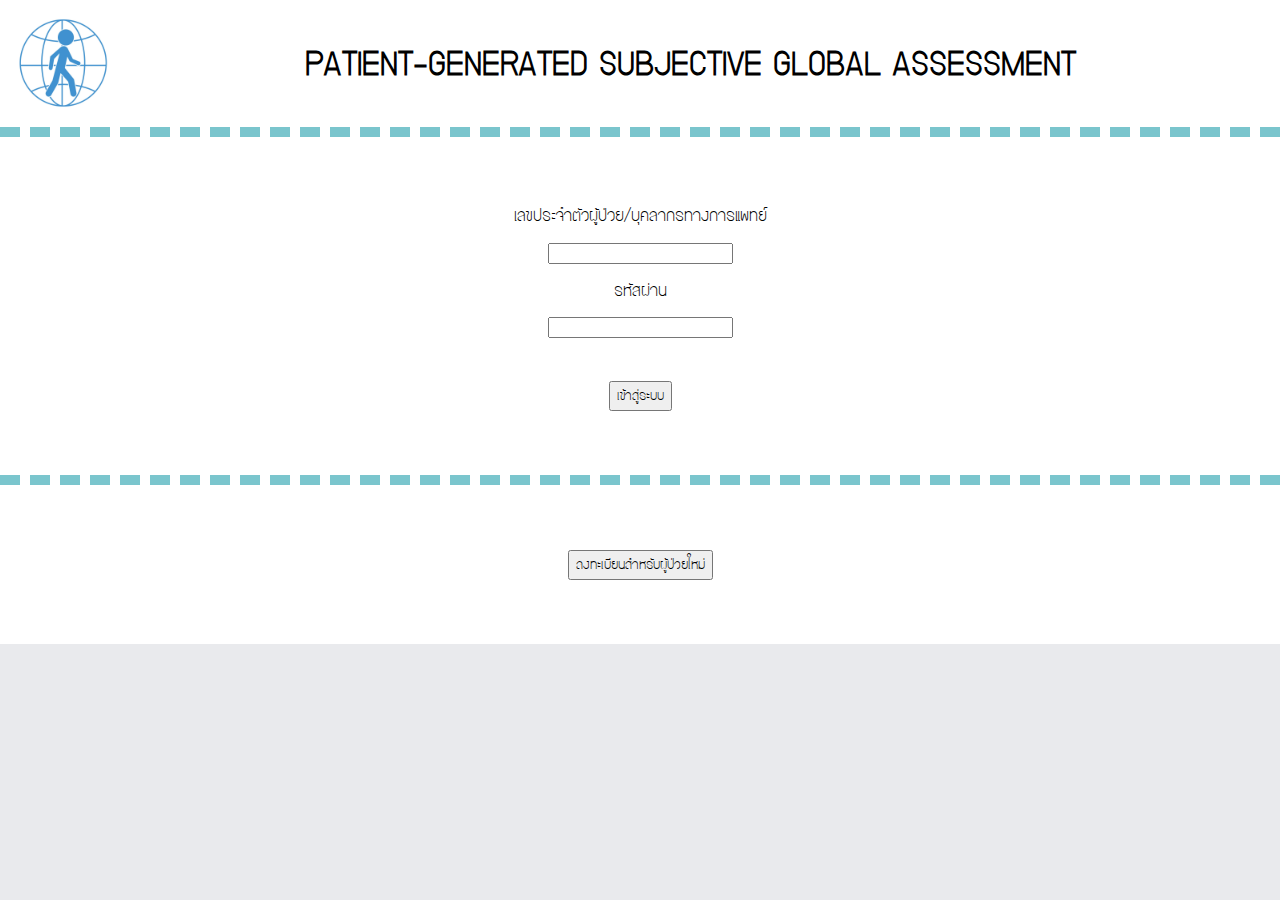
<file: index.html>
<!DOCTYPE html>

<html>

<head>
	<meta http-equiv="content-type" content="text/html; charset=UTF-8">
  <link rel="stylesheet" type="text/css" href="style.css">
  <link rel="shortcut icon" type="image/favicon.ico" href="img/favicon.ico">
	<title>PG-SGA</title>
</head>

<body>
<div class="header">
<img id="logo" src="img/logo.jpg" alt="logo" />
<h1>PATIENT-GENERATED
SUBJECTIVE GLOBAL
ASSESSMENT
</h1>
</div>

<div class="sectionLogin">
<form action="welcomePage.html" method="get" id="currentUserForm">
เลขประจำตัวผู้ป่วย/บุคลากรทางการแพทย์<br>
<input type="text" name="userId">
<br>
รหัสผ่าน<br>
<input type="password" name="userPassword">
</form>
<br>
<button type="submit" form="currentUserForm" value="Submit">เข้าสู่ระบบ</button>
</div>

<div class="footer">
<form action="register.html" method="get" id="newUserForm">
<button type="submit" form="newUserForm" value="Submit">ลงทะเบียนสำหรับผู้ป่วยใหม่</button>
</form>
</div>

</body>

</html>
</file>
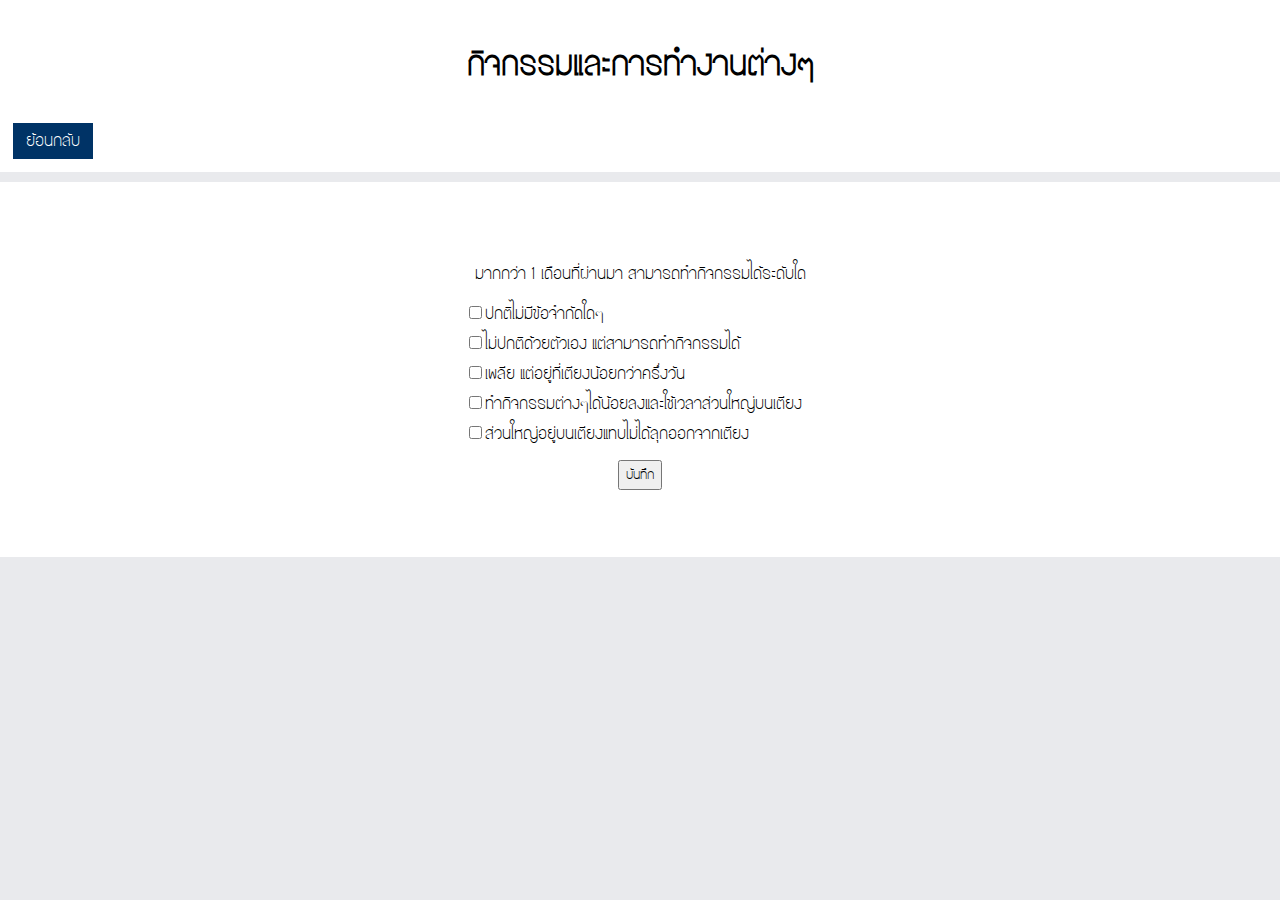
<file: activity.html>
<!DOCTYPE html>

<html>

<head>
  	<meta http-equiv="content-type" content="text/html; charset=UTF-8">
  <link rel="stylesheet" type="text/css" href="style.css">
  <link rel="shortcut icon" type="image/favicon.ico" href="img/favicon.ico">
	<title>PG-SGA</title>
</head>

<body>
<div class="header">
<h1>กิจกรรมและการทำงานต่างๆ
</h1>
<ul id="navigation">
<li class="left"><a href="symptom.html">ย้อนกลับ</a></li>
</ul>
</div>
<div class="sectionForm">
<table align="center">
<td>
<form id="formLayout">
มากกว่า 1 เดือนที่ผ่านมา สามารถทำกิจกรรมได้ระดับใด
</form>

<form>
<input type="checkbox" name="degreeWeight" value="decrease"><label>ปกติไม่มีข้อจำกัดใดๆ</label>
<br>
<input type="checkbox" name="degreeWeight" value="normal"><label>ไม่ปกติด้วยตัวเอง แต่สามารถทำกิจกรรมได้</label>
<br>
<input type="checkbox" name="degreeWeight" value="increase"><label>เพลีย แต่อยู่ที่เตียงน้อยกว่าครึ่งวัน</label>
<br>
<input type="checkbox" name="degreeWeight" value="increase"><label>ทำกิจกรรมต่างๆได้น้อยลงและใช้เวลาส่วนใหญ่บนเตียง</label>
<br>
<input type="checkbox" name="degreeWeight" value="increase"><label>ส่วนใหญ่อยู่บนเตียงแทบไม่ได้ลุกออกจากเตียง</label>
<br>
</form>

</form>
<div class="footer2">
<form method="get" id="currentUserForm">
<button type="submit" form="currentUserForm" value="Submit">บันทึก</button>

</td>
</table>
</div>


</body>

</html>
</file>
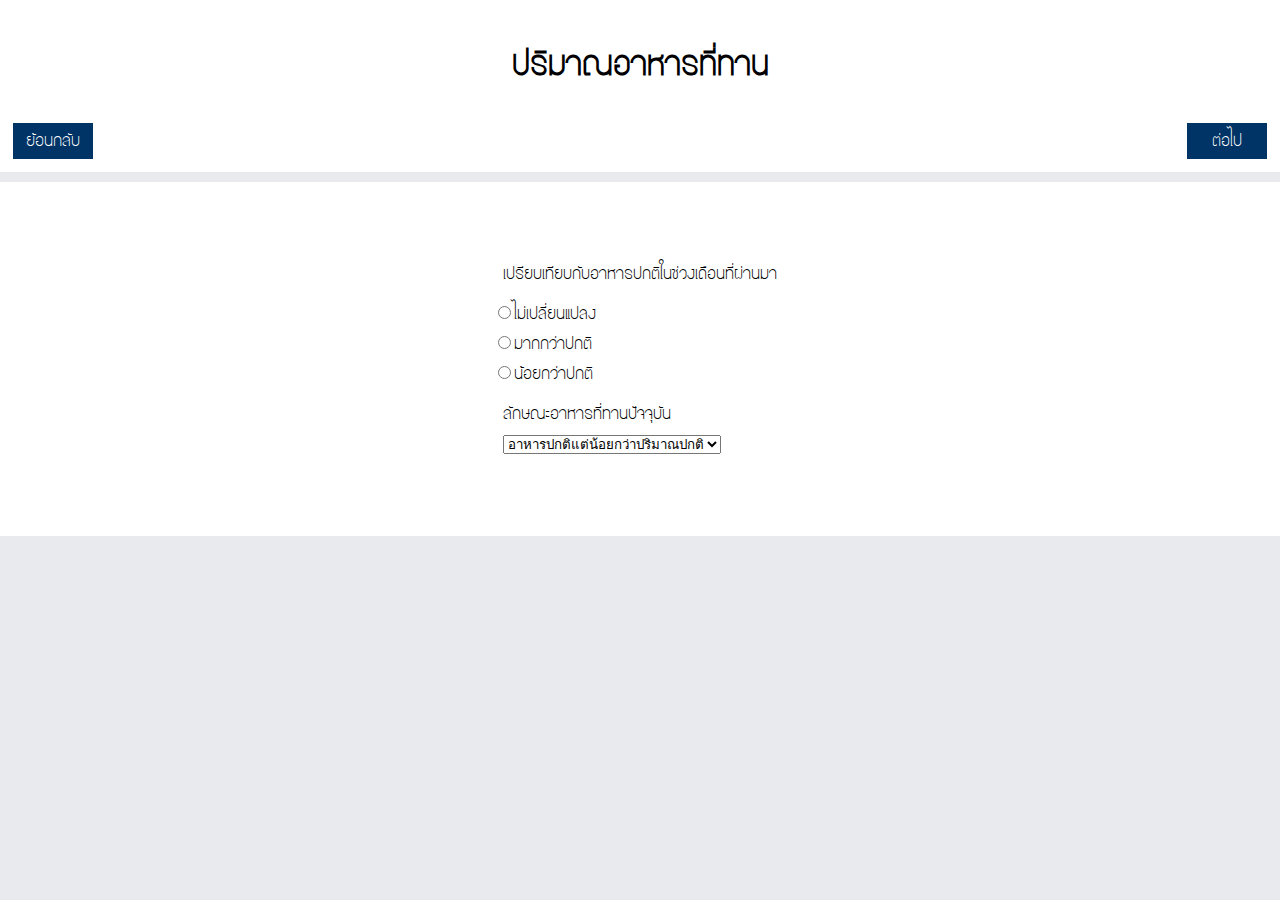
<file: food.html>
<!DOCTYPE html>

<html>

<head>
  	<meta http-equiv="content-type" content="text/html; charset=UTF-8">
  <link rel="stylesheet" type="text/css" href="style.css">
  <link rel="shortcut icon" type="image/favicon.ico" href="img/favicon.ico">
	<title>PG-SGA</title>
</head>

<body>
<div class="header">
<h1>ปริมาณอาหารที่ทาน
</h1>
<ul id="navigation">
<li class="left"><a href="weight.html">ย้อนกลับ</a></li>
<li class="right"><a href="symptom.html">ต่อไป</a></li>
</ul>
</div>
<div class="sectionForm">
<table align="center">
<td>
<form id="formLayout">
เปรียบเทียบกับอาหารปกติในช่วงเดือนที่ผ่านมา
</form>

<form>
<input type="radio" name="degreeWeight" value="decrease"><label>ไม่เปลี่ยนแปลง</label>
<br>
<input type="radio" name="degreeWeight" value="normal"><label>มากกว่าปกติ</label>
<br>
<input type="radio" name="degreeWeight" value="increase"><label>น้อยกว่าปกติ</label>
<br>
</form>

<form id="formLayout">
ลักษณะอาหารที่ทานปัจจุบัน
<br>
 <select name="gender">
    <option value="male">อาหารปกติแต่น้อยกว่าปริมาณปกติ</option>
  </select>
</form>

</td>
</table>
</div>


</body>

</html>
</file>
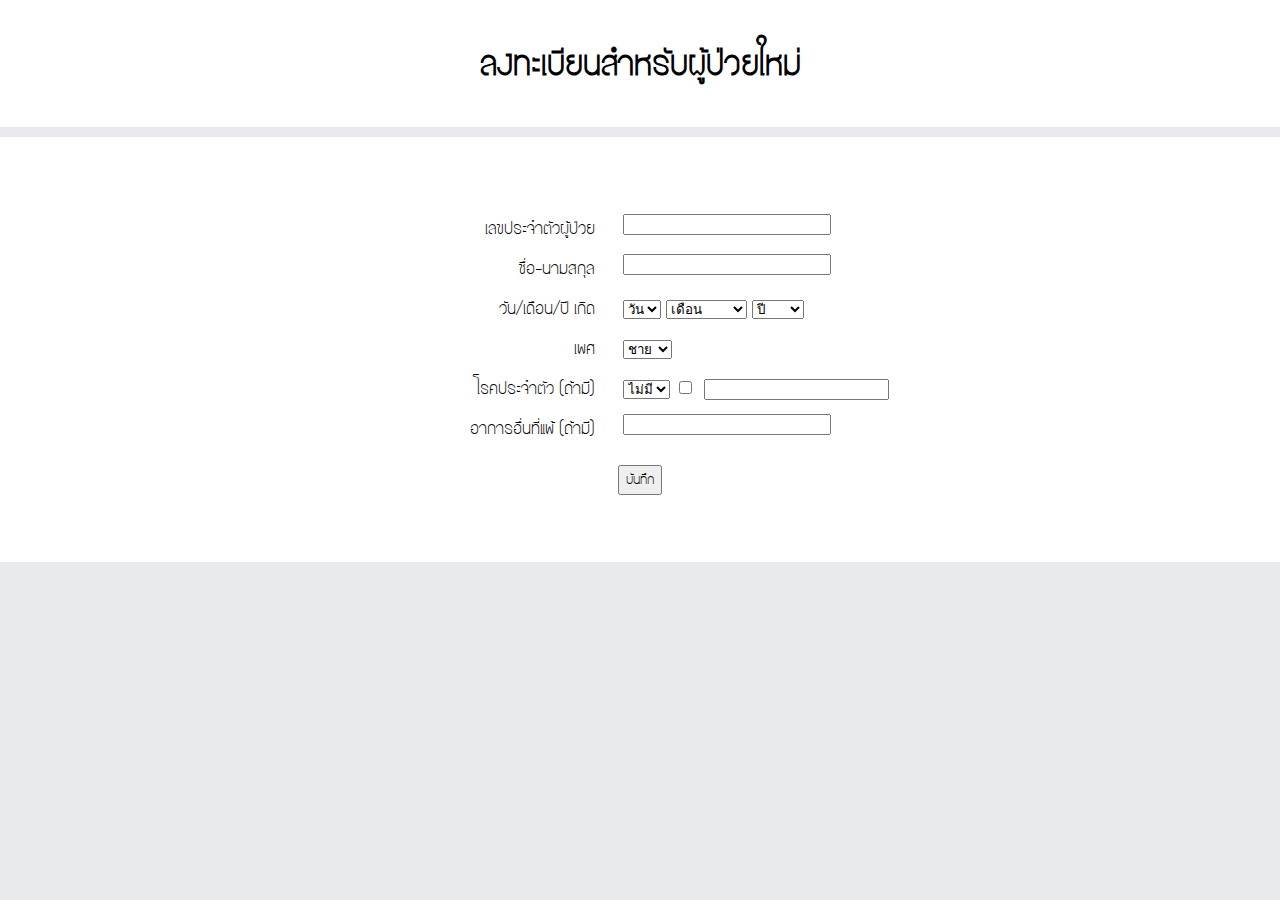
<file: register.html>
<!DOCTYPE html>

<html>

<head>
  	<meta http-equiv="content-type" content="text/html; charset=UTF-8">
  <link rel="stylesheet" type="text/css" href="style.css">
  <link rel="shortcut icon" type="image/favicon.ico" href="img/favicon.ico">
	<title>PG-SGA</title>
</head>

<body>
<div class="header">
<h1>ลงทะเบียนสำหรับผู้ป่วยใหม่
</h1>
</div>
<div class="sectionForm">
<table align="center">
<td><form id="formLayout">
<label>เลขประจำตัวผู้ป่วย</label>
<input type="text" name="weight">
<br>
<label>ชื่อ-นามสกุล</label>
<input type="text" name="height">
<br>
<label>วัน/เดือน/ปี เกิด</label>
 <select name="day">
    <option value="days">วัน</option>
    <option value="one">1</option>
    <option value="two">2</option>
    <option value="three">3</option>
    <option value="four">4</option>
    <option value="five">5</option>
    <option value="six">6</option>
    <option value="seven">7</option>
    <option value="eight">8</option>
    <option value="nine">9</option>
    <option value="nine">10</option>
  </select>
   <select name="gender">
    <option value="male">เดือน</option>
    <option value="female">มกราคม</option>
    <option value="female">กุมภาพันธ์</option>
  </select>
   <select name="gender">
    <option value="male">ปี</option>
    <option value="female">2534</option>
  </select>
<br>
<label>เพศ</label>
 <select name="gender">
    <option value="male">ชาย</option>
    <option value="female">หญิง</option>
  </select>
</form>

<form id="formLayout2">
<label>โรคประจำตัว (ถ้ามี)</label>
 <select name="gender">
    <option value="male">ไม่มี</option>
  </select>
  <input type="checkbox" name="degreeWeight" value="increase">
  <input type="text" name="weight">
</form>
  
<form id="formLayout">
<label>อาการอื่นที่แพ้ (ถ้ามี)</label>
<input type="text" name="weight">
</form>
<div class="footer2">
<form action="welcomePage.html" method="get" id="currentUserForm">
<button type="submit" form="currentUserForm" value="Submit">บันทึก</button>
</form>
</div>
</td>
</table>



</div>



</body>

</html>
</file>
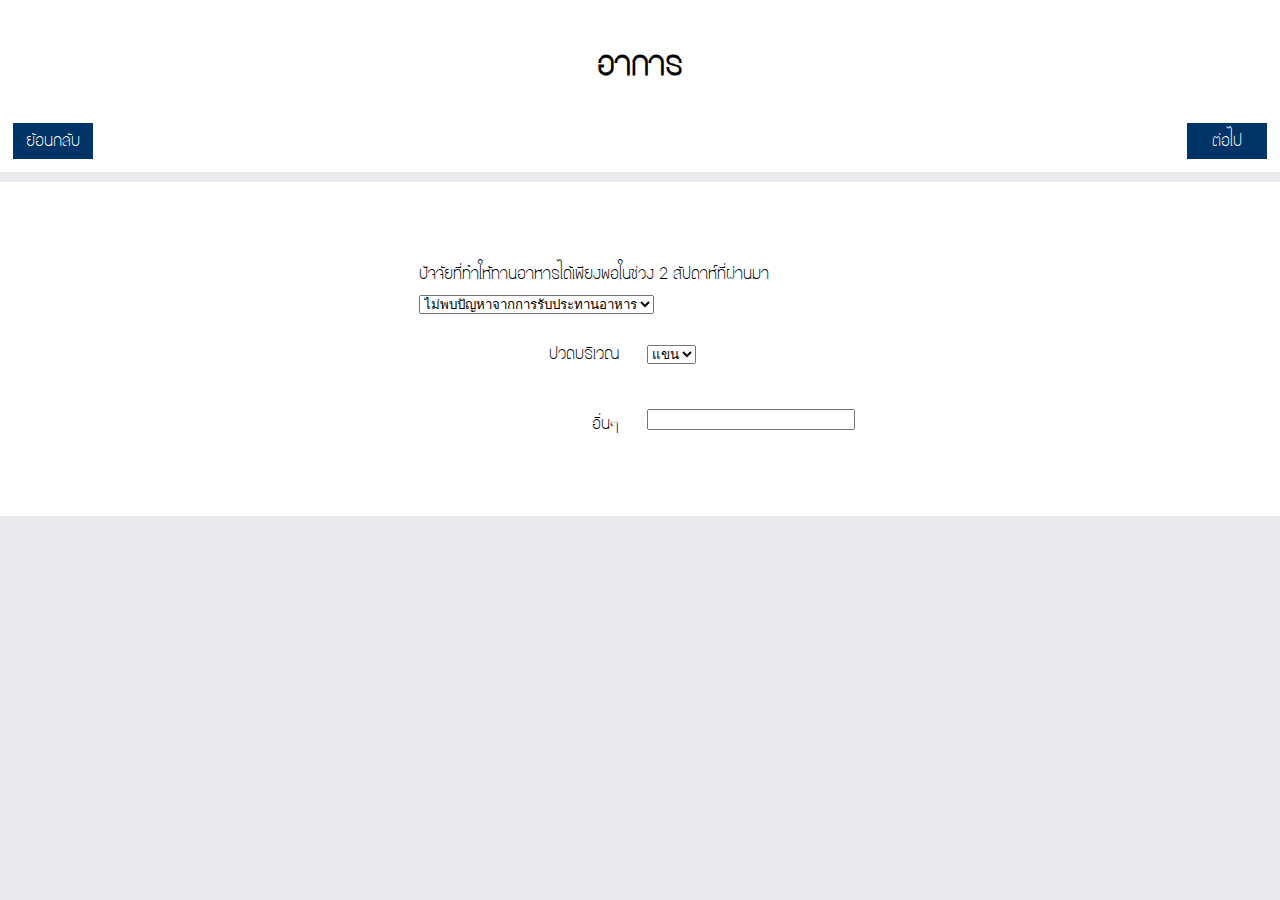
<file: symptom.html>
<!DOCTYPE html>

<html>

<head>
  	<meta http-equiv="content-type" content="text/html; charset=UTF-8">
  <link rel="stylesheet" type="text/css" href="style.css">
  <link rel="shortcut icon" type="image/favicon.ico" href="img/favicon.ico">
	<title>PG-SGA</title>
</head>

<body>
<div class="header">
<h1>อาการ
</h1>
<ul id="navigation">
<li class="left"><a href="food.html">ย้อนกลับ</a></li>
<li class="right"><a href="activity.html">ต่อไป</a></li>
</ul>
</div>
<div class="sectionForm">
<table align="center">
<td>

<form id="formLayout">
ปัจจัยที่ทำให้ทานอาหารได้เพียงพอในช่วง 2 สัปดาห์ที่ผ่านมา
<br>
 <select name="gender">
    <option value="male">ไม่พบปัญหาจากการรับประทานอาหาร</option>
  </select>
</form>

<form id="formLayout">
<label>ปวดบริเวณ</label>
 <select name="gender">
    <option value="male">แขน</option>
  </select>

<br>
<br>
<label>อิ่นๆ</label>
<input type="text" name="1month">
</form>



</td>
</table>
</div>


</body>

</html>
</file>
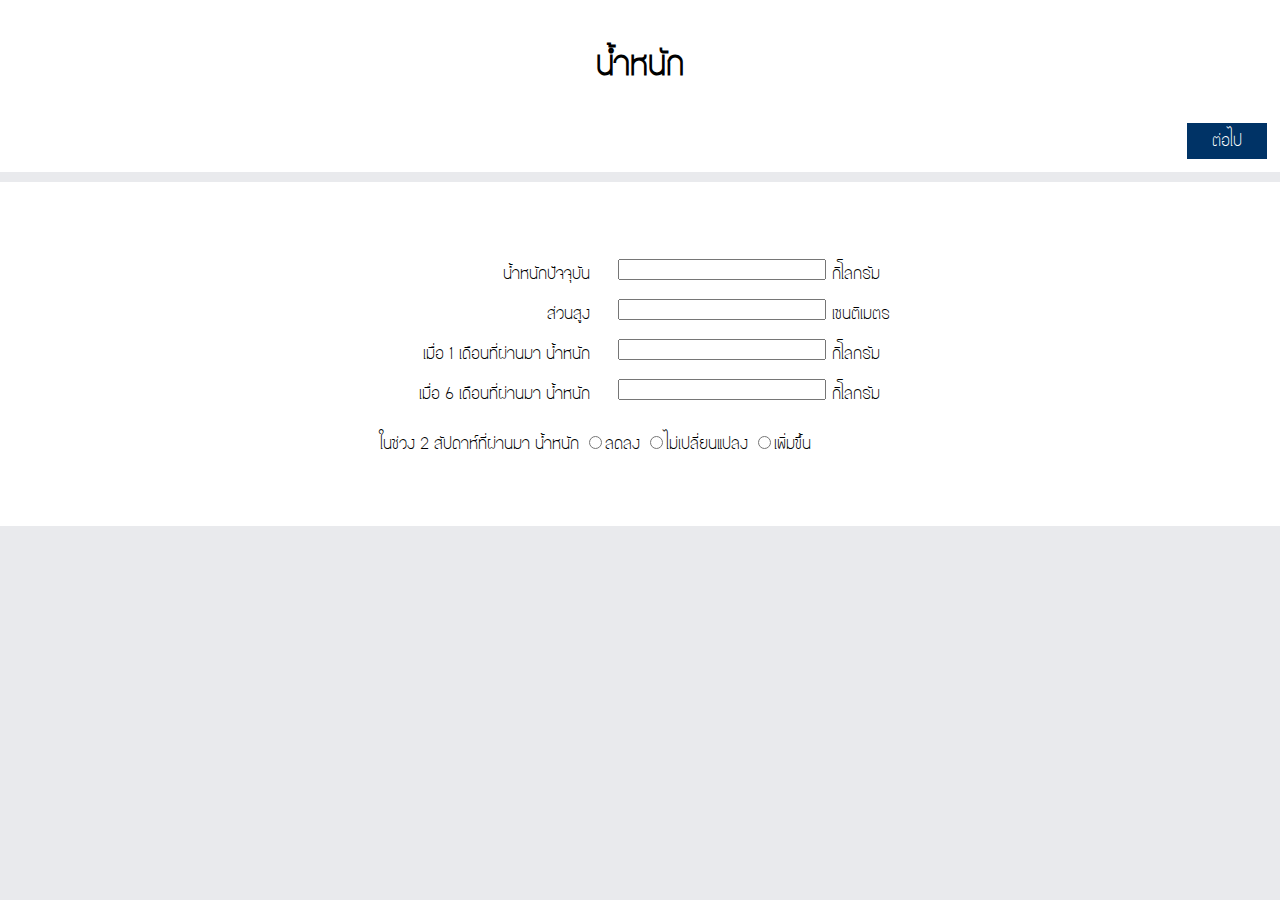
<file: weight.html>
<!DOCTYPE html>

<html>

<head>
  	<meta http-equiv="content-type" content="text/html; charset=UTF-8">
  <link rel="stylesheet" type="text/css" href="style.css">
  <link rel="shortcut icon" type="image/favicon.ico" href="img/favicon.ico">
	<title>PG-SGA</title>
</head>

<body>
<div class="header">
<h1>น้ำหนัก
</h1>
<ul id="navigation">
<li class="right"><a href="food.html">ต่อไป</a></li>
</ul>
</div>
<div class="sectionForm">
<table align="center">
<td><form id="formLayout">
<label>น้ำหนักปัจจุบัน</label>
<input type="text" name="weight"> กิโลกรัม
<br>
<label>ส่วนสูง</label>
<input type="text" name="height"> เซนติเมตร
<br>
<label>เมื่อ 1 เดือนที่ผ่านมา น้ำหนัก</label>
<input type="text" name="1month"> กิโลกรัม
<br>
<label>เมื่อ 6 เดือนที่ผ่านมา น้ำหนัก</label>
<input type="text" name="6month"> กิโลกรัม
<br>
</form>

<form>
ในช่วง 2 สัปดาห์ที่ผ่านมา น้ำหนัก
<input type="radio" name="degreeWeight" value="decrease"><label>ลดลง</label>
<input type="radio" name="degreeWeight" value="normal"><label>ไม่เปลี่ยนแปลง</label>
<input type="radio" name="degreeWeight" value="increase"><label>เพิ่มขึ้น</label>
</form>
</td>
</table>
</div>


</body>

</html>
</file>
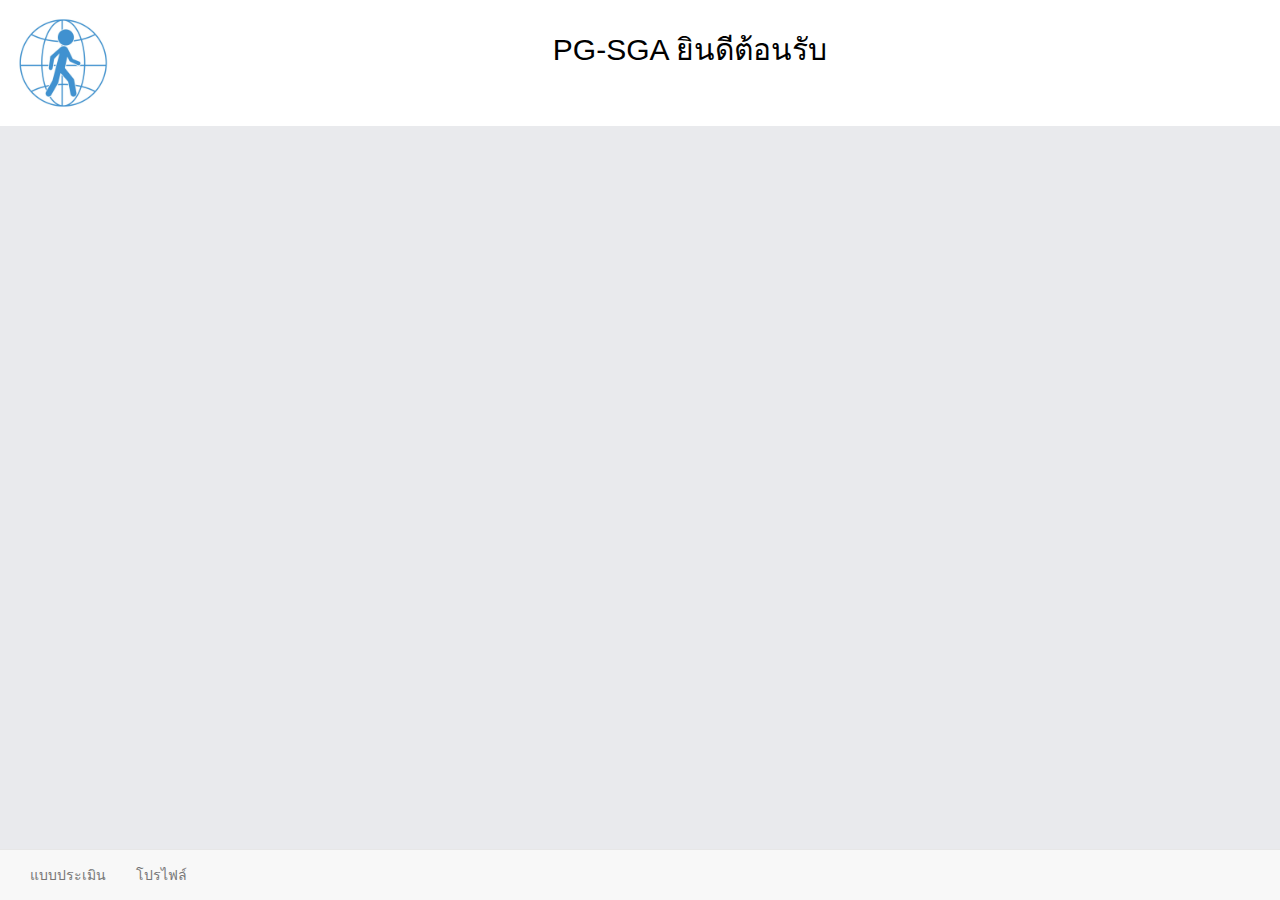
<file: welcomePage.html>
<!DOCTYPE html>

<html>

<head>
  	<meta http-equiv="content-type" content="text/html; charset=UTF-8">
  <link rel="stylesheet" type="text/css" href="style.css">
    <link rel="stylesheet" type="text/css" href="css/bootstrap.min.css">
  <link rel="shortcut icon" type="image/favicon.ico" href="img/favicon.ico">
  <!--<meta http-equiv="refresh" content="1; url=weight.html" />-->
  <style>
</style>
	<title>PG-SGA</title>
</head>

<body>
<div class="header">
<img src="img/logo.jpg" alt="logo" />

<h2>PG-SGA ยินดีต้อนรับ</h2>
   
    <footer>
    <nav class="navbar navbar-default navbar-fixed-bottom">
        <div class="container-fluid">
            <div class="collapse navbar-collapse">
                <ul class="nav navbar-nav">
                    <li>
                        <a href="weight.html">แบบประเมิน</a>
                    </li>
                    <li>
                        <a href="profile.html">โปรไฟล์</a>
                    </li>
                </ul>
            </div>
        </div>
    </nav>
    </footer>
</body>
</html>
</file>
<file: style.css>
@font-face{
    font-family: WDB_Bangna;
    src: url('font/WDB_Bangna.ttf');
}

html , body {
  width: auto;
  height: auto;
  padding: 0;
  margin: 0;
  background-color: #E9EAED;
      font-family: WDB_Bangna;
}

body {
    width: 100%;
    font-family: WDB_Bangna;
}

.header {
    background-color: white;
    color: black;
    text-align: center;
    padding: 1%;
    height: 100%;
  	overflow: auto;
}

.topic {
    background-color: white;
    color: black;
    text-align: center;
    padding: 1%;
    height: 100%;
    overflow: auto;
}

.header img {
  float: left;
  width: 100px;
  height: 100px;
}

.footer {
    background-color: white;
    color: black;
    clear: both;
    text-align: center;
    padding: 5%;

}
.footer button{
    font-family: WDB_Bangna;
}
.footer2 {
    background-color: white;
    color: black;
    clear: both;
    padding-top: 10px;
    text-align: center;
}
.footer2 button{
    font-family: WDB_Bangna;
}
.sectionLogin {
    background-color: white;
    color: black;
    clear: both;
    text-align: center;
    padding: 5%;
    border-top: #7AC5CD 10px dashed;
  	border-bottom: #7AC5CD 10px dashed;
}
.sectionLogin button{
    font-family: WDB_Bangna;
}

.sectionLogin input {
  margin: 1%;
}

.sectionForm {
    width: auto;
    height: auto;
    background-color: white;
    color: black;
    clear: both;
    text-align: left;
    padding: 5%;
    border-top: #E9EAED 10px solid;
}

#formLayout
{
   padding: 10px;
}

    
#formLayout label, #formLayout input
{
   display: block;
   width: 200px;
   float: left;
   margin-bottom: 10px;
   margin-right:0.5em;
}
 
#formLayout label
{
   text-align: right;
   padding-right: 20px;
}
 
br
{ 
   clear: both;
}

#formLayout2
{
   padding-left: 10px;
}

#formLayout2 label
{
   width: 200px;
   float: left;
   margin-bottom: 10px;
   margin-right:0.5em;
}

#formLayout2 input
{
   margin-right:0.5em;
}
 
#formLayout2 label
{
   text-align: right;
   padding-right: 20px;
}

ul#navigation
{
list-style-type: none;
margin: 0;
padding: .5em 0;
}

ul#navigation li a
{
display: block;
width: 5em;
color: #FFF;
background-color: #036;
padding: .2em 0;
text-align: center;
text-decoration: none;
}

ul#navigation li a:hover
{
color: #FFF;
background-color: #69C;
}

ul#navigation .left { float: left; }
ul#navigation .right { float: right; }

.menu
{
    background-color: white;
    color: black;
    clear: both;
    text-align: center;
    padding: 5%;	
}

#navcontainer ul
{
margin: 0;
padding: 0;
list-style-type: none;
}

#navcontainer ul li { display: inline; }
#navcontainer ul li a { text-decoration: none; }

.btn-next {
    background-color: #5cb85c;
    border-color: #4cae4c;
    color: #fff;
}

#menu_patient{
    text-align: center;
    font-size: 10px;
    font-weight: bold;
    background-color: dimgrey;
    width: auto;
    position: relative;
    
}

footer{
    
}
.wrapper{
   display: block;
   min-height: 100%;  browsers */
   height: auto 
   height: 100%; 
   margin-bottom: -20px;
}
#menu_patient ul{
    margin: 0px;
    padding: 8px 0px;

}
#menu_patient li{
    display: inline;
    padding: 10px;
    position: relative;

}
#menu_patient a{
    text-decoration: none;
    padding: 20px  20px;
    color: black;
}
#menu_patient a:hover{
    color: antiquewhite;
    background-color: darkslateblue;
}
</file>
